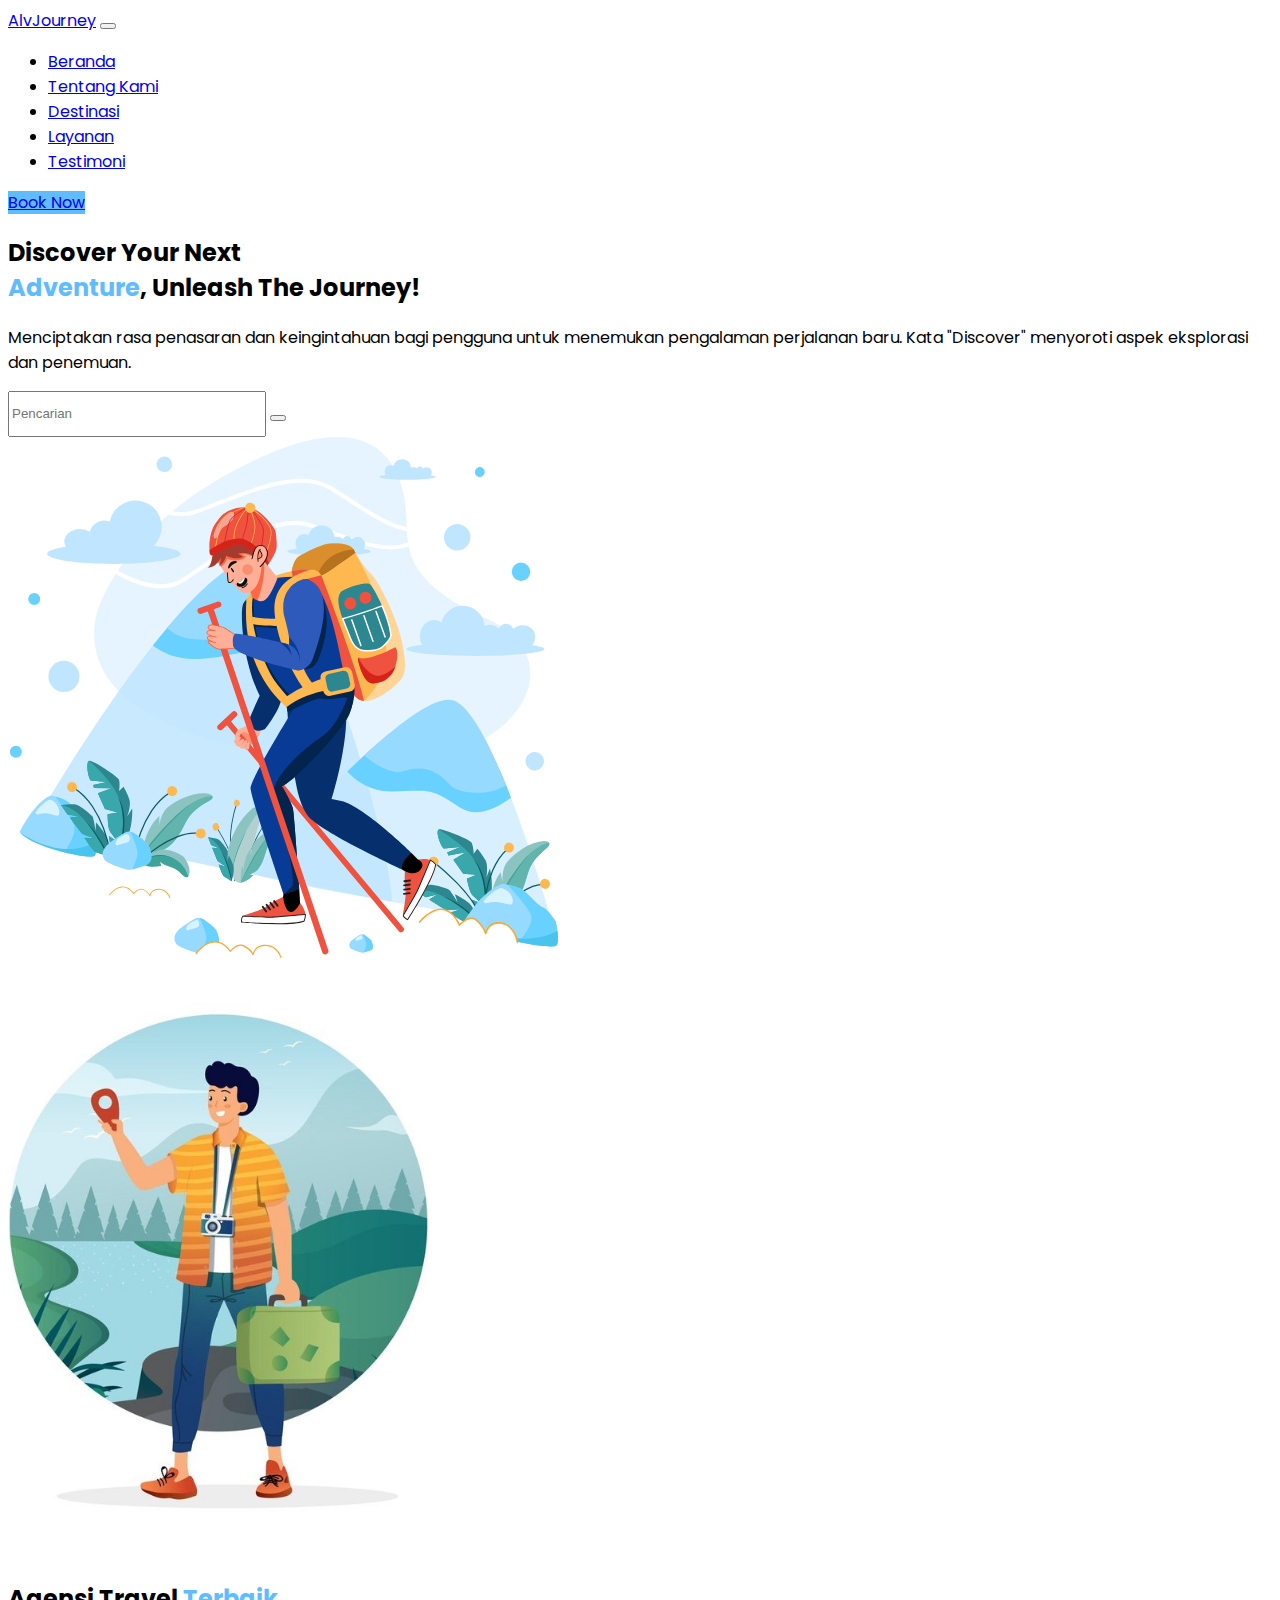
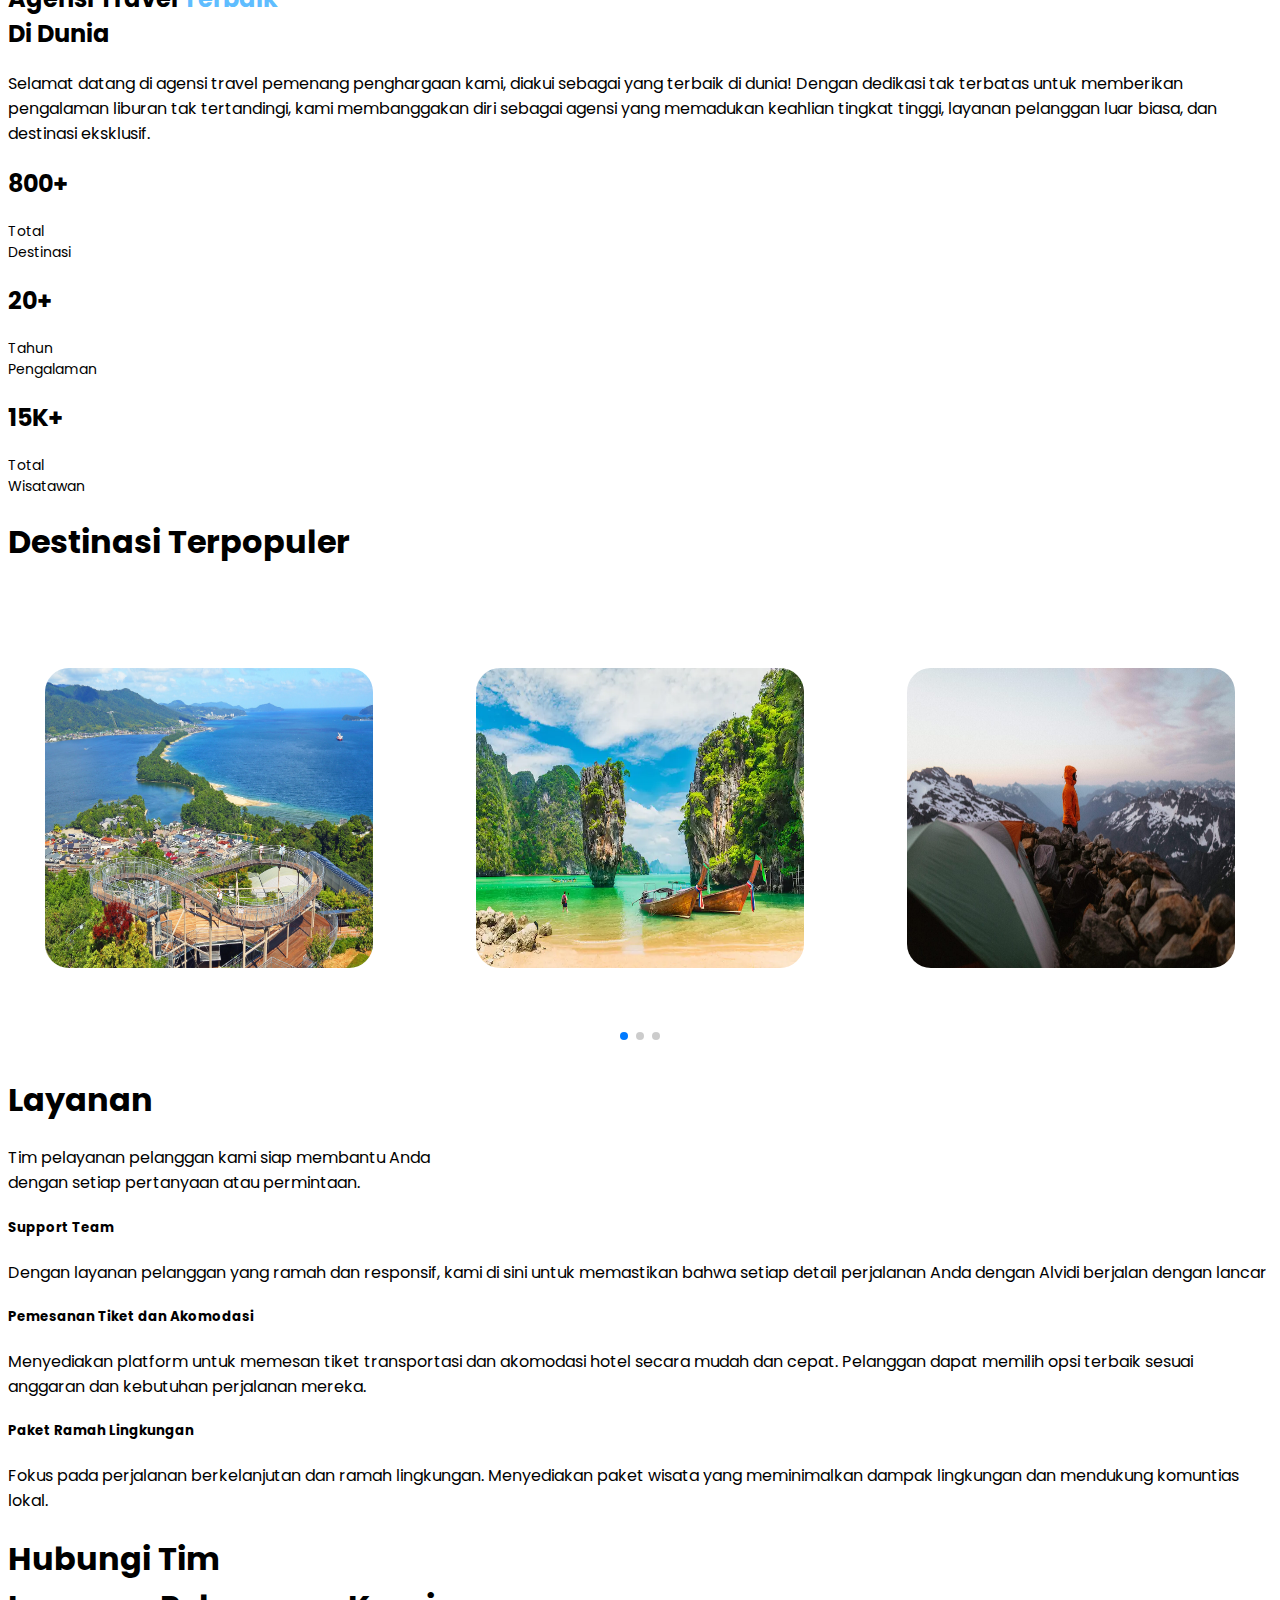
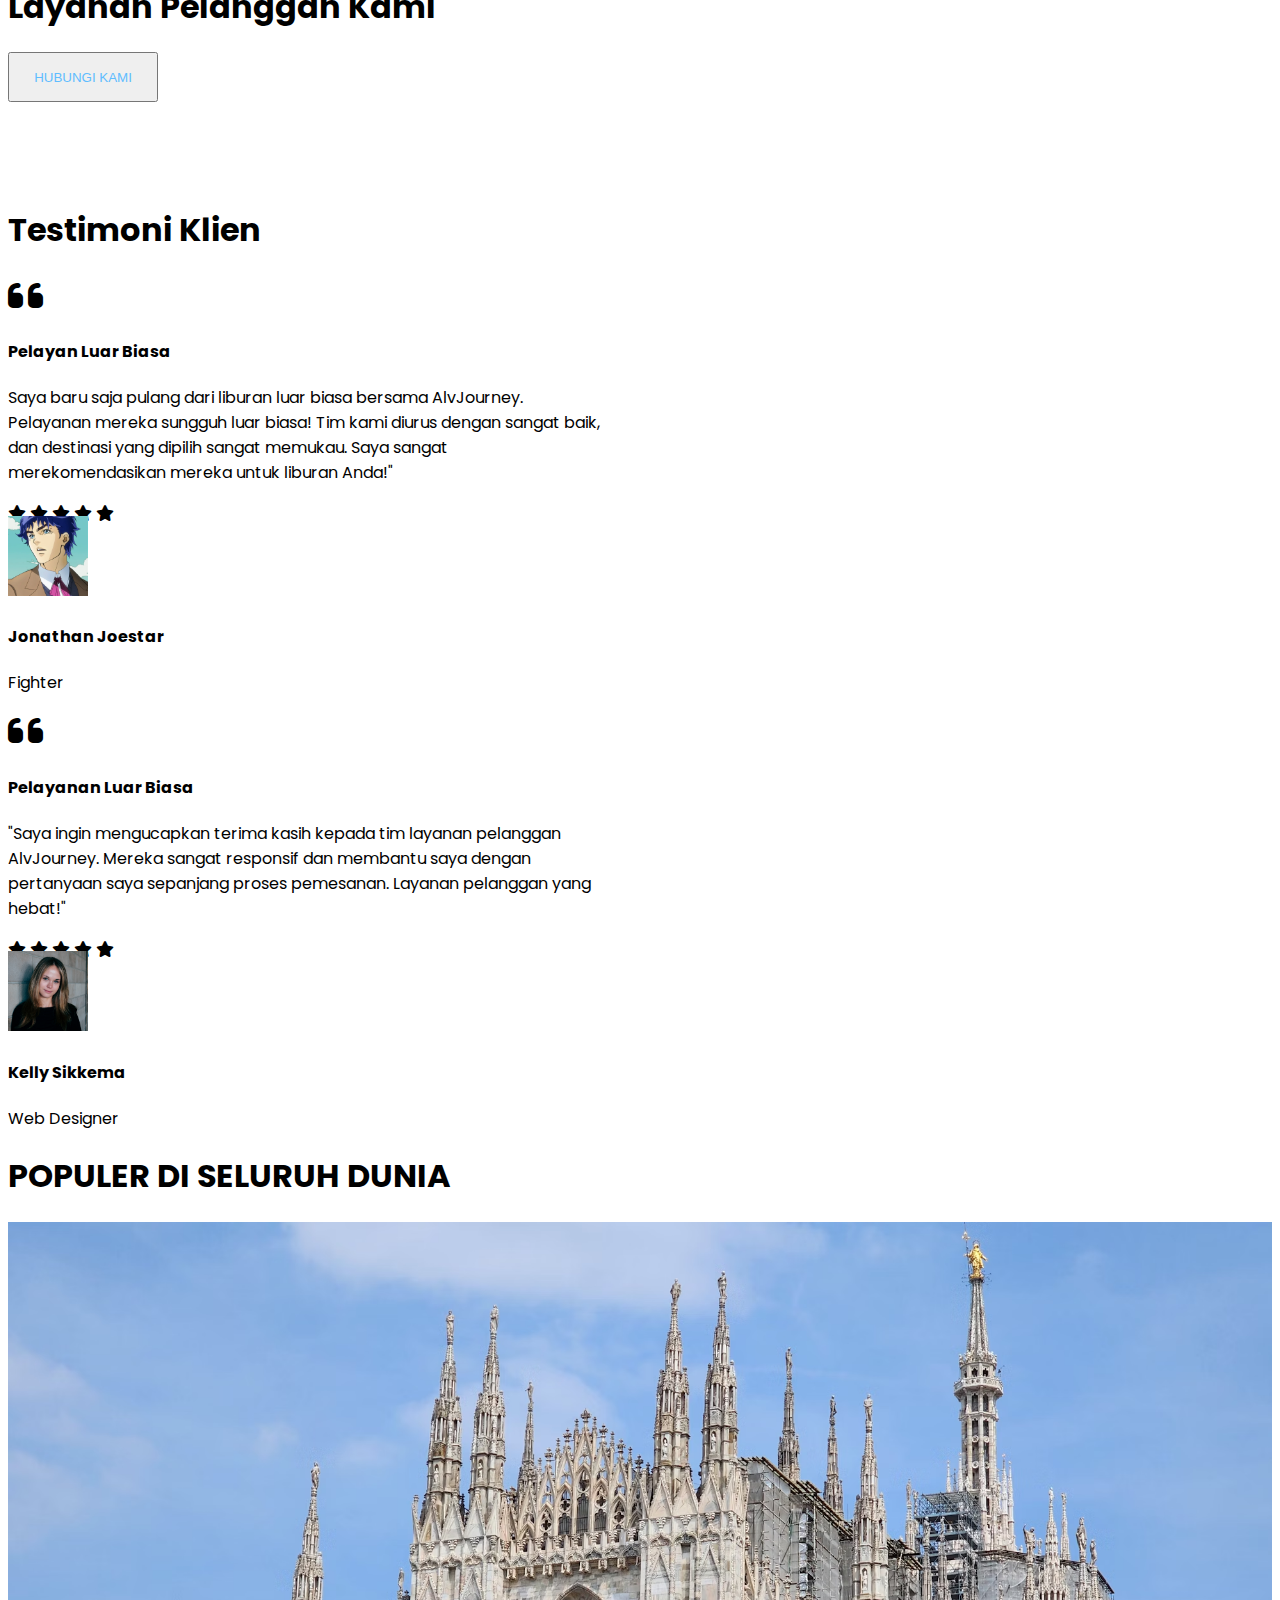
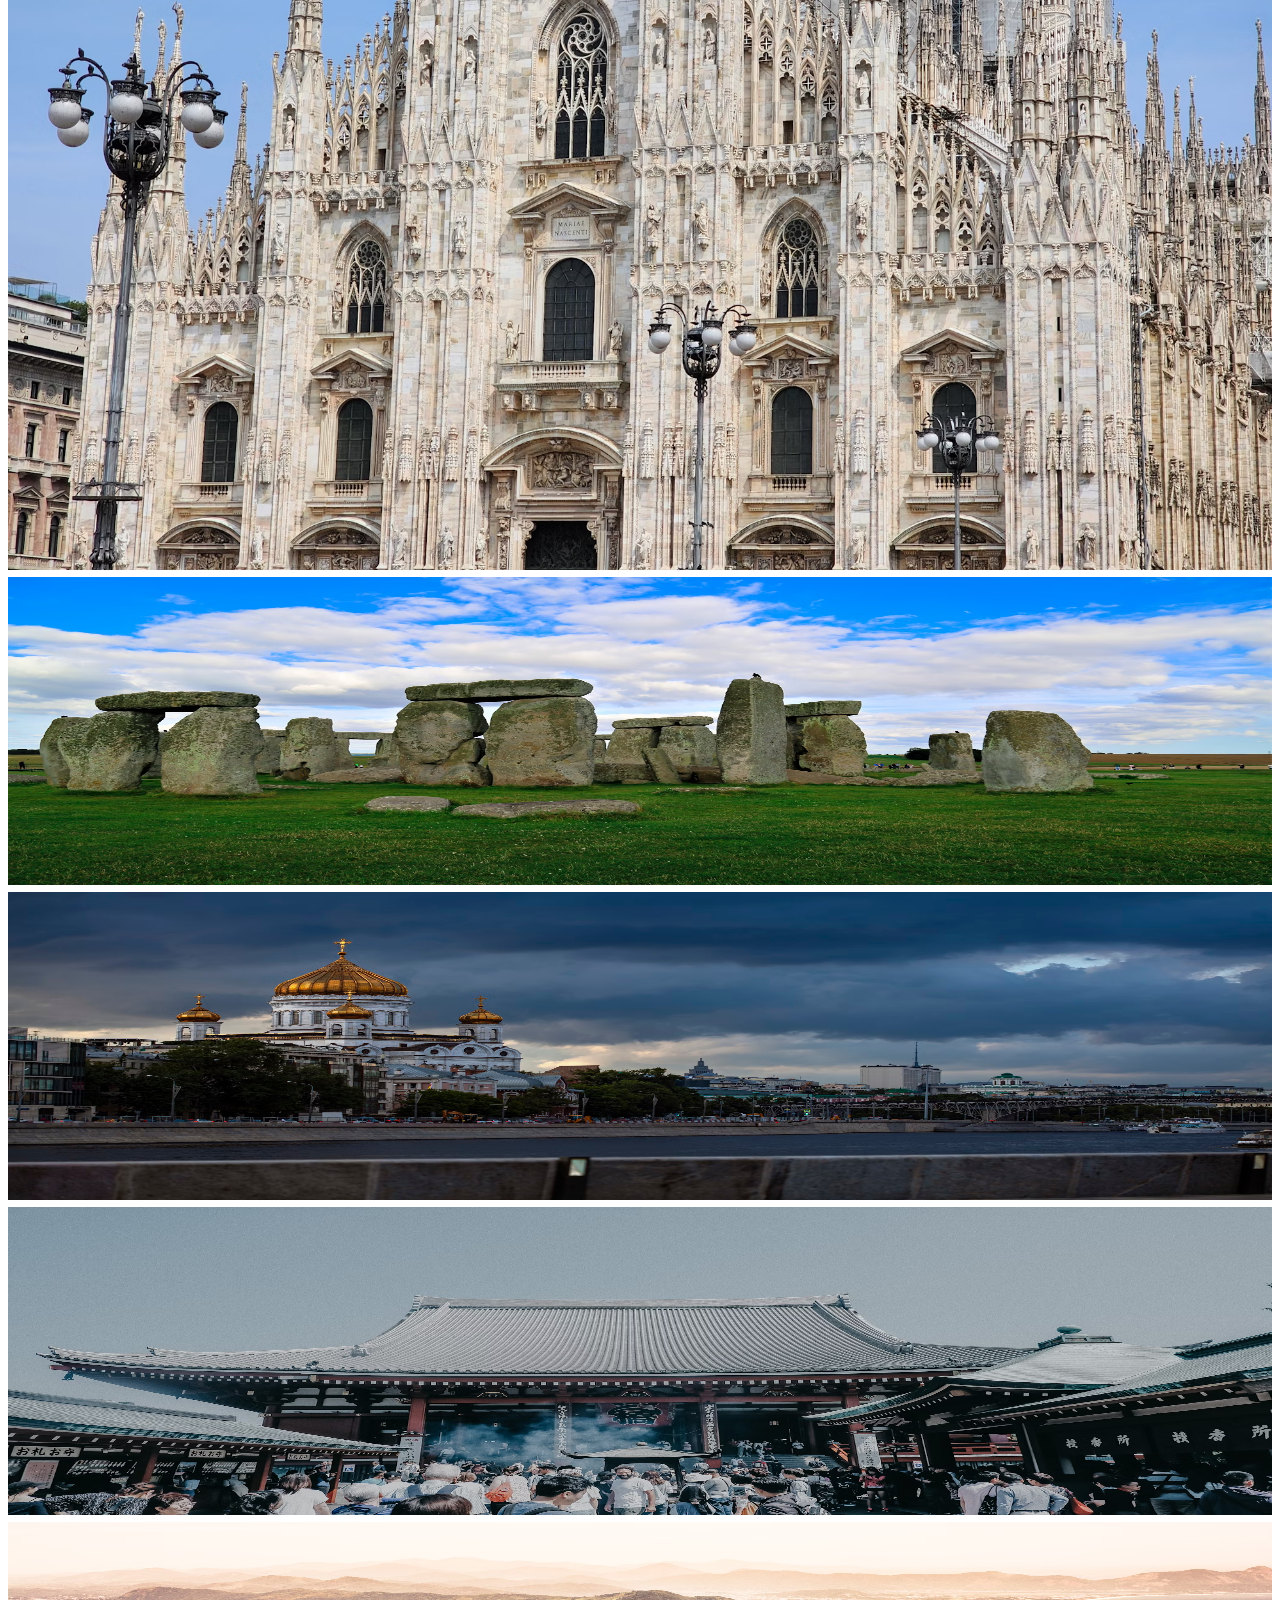
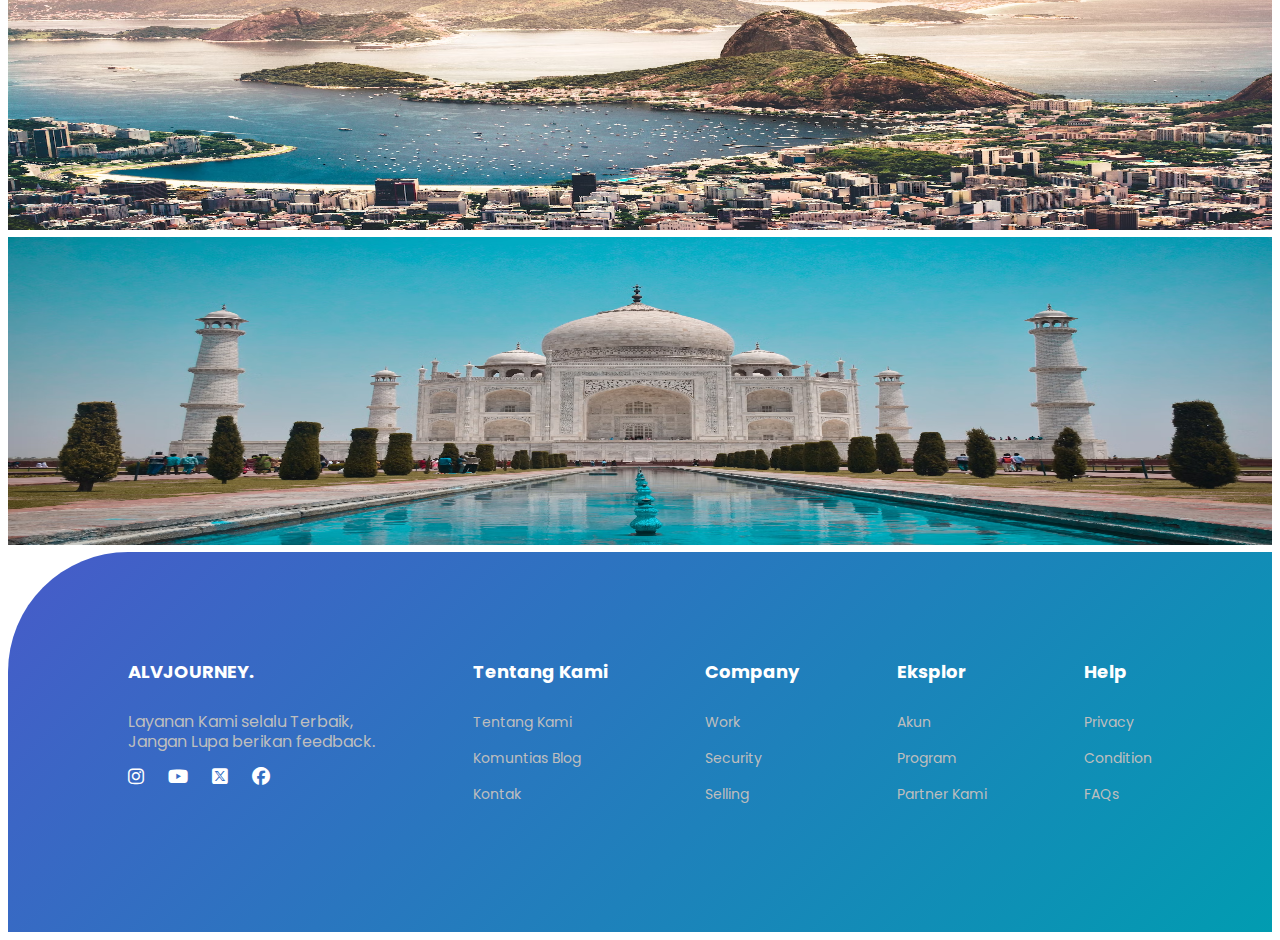
<file: index.html>
<!doctype html>
<html lang="en">
  <head>
    <meta charset="utf-8">
    <meta name="viewport" content="width=device-width, initial-scale=1">
    <title>AlvJourney</title>
    <link href="https://cdn.jsdelivr.net/npm/bootstrap@5.3.2/dist/css/bootstrap.min.css" rel="stylesheet" integrity="sha384-T3c6CoIi6uLrA9TneNEoa7RxnatzjcDSCmG1MXxSR1GAsXEV/Dwwykc2MPK8M2HN" crossorigin="anonymous">

    <link rel="stylesheet" href="https://cdn.jsdelivr.net/npm/swiper@11/swiper-bundle.min.css" />
    <link rel="preconnect" href="https://fonts.googleapis.com">
    <link rel="preconnect" href="https://fonts.gstatic.com" crossorigin>
    <link href="https://fonts.googleapis.com/css2?family=Poppins:wght@300;400&display=swap" rel="stylesheet">
    <link rel='stylesheet' href='https://cdn-uicons.flaticon.com/2.1.0/uicons-regular-rounded/css/uicons-regular-rounded.css'>
    <link rel="stylesheet" href="https://cdnjs.cloudflare.com/ajax/libs/font-awesome/6.5.1/css/all.min.css">
    <link rel='stylesheet' href='https://cdn-uicons.flaticon.com/2.1.0/uicons-solid-rounded/css/uicons-solid-rounded.css'>
    <link rel='stylesheet' href='https://cdn-uicons.flaticon.com/2.1.0/uicons-solid-straight/css/uicons-solid-straight.css'>
  </head>
  <link rel="stylesheet" href="style.css">
  <body>

    <div class="container-fluid1 bg-body-tertiary pb-5">
        <nav class="navbar navbar-expand-lg fixed-top bg-light shadow-sm">
            <div class="container pt-2 pb-2">
            <a class="navbar-brand fw-bold" href="#">AlvJourney</a>
            <button class="navbar-toggler" type="button" data-bs-toggle="collapse" data-bs-target="#navbarNav" aria-controls="navbarNav" aria-expanded="false" aria-label="Toggle navigation">
                <span class="navbar-toggler-icon"></span>
            </button>
            <div class="collapse navbar-collapse" id="navbarNav">
                <ul class="navbar-nav mx-auto gap-3">
                <li class="nav-item">
                    <a class="nav-link active " aria-current="page" href="#">Beranda</a>
                </li>
                <li class="nav-item">
                    <a class="nav-link " href="#about">Tentang Kami</a>
                </li>
                <li class="nav-item">
                    <a class="nav-link " href="#lokasi">Destinasi</a>
                </li>
                <li class="nav-item">
                    <a class="nav-link" href="#layanan">Layanan</a>
                </li>
                <li class="nav-item">
                    <a class="nav-link" href="#testimoni">Testimoni</a>
                </li>
                </ul>
                    <a class="nav-link rounded-5 p-2 px-3 text-light" href="pesan-form.html" style="background-color: #5FBDFF;">Book Now</a>
            </div>
            </div>
        </nav>

        <div class="container d-flex justify-content-between mt-5">
            <div class="">
                <h2 class="display-5 fw-bold pt-5 mt-5">Discover Your Next <br><a style="color: #5FBDFF;">Adventure</a>, Unleash The Journey!</h2>
                <p class="mt-3">Menciptakan rasa penasaran dan keingintahuan bagi pengguna untuk menemukan pengalaman perjalanan baru. Kata "Discover" menyoroti aspek eksplorasi dan penemuan.</p>
                <div class="mb-3 d-flex pt-3">
                    <input type="text" class="form-control" id="exampleFormControlInput1" placeholder="Pencarian" style="width: 250px; height: 40px;">
                    <button type="submit" class="btn btn-primary mb-3 ms-2"><i class="fi fi-rr-search"></i></button>
                  </div>
            </div>
            <div class="img_hero pt-5 ms-5">
                <img src="banner-image-1.svg" alt="" style="width: 550px;">
            </div>


        </div>


    </div>

    <div class="container d-flex justify-content-between gap-5" id="about">
            <div class="pt-5 ms-5">
                <img src="local-tourism-concept_23-2148606915.jpg" alt="" style="width: 420px;">
            </div>
            <div class="pt-5 ">
                <h2 class="display-5 fw-bold pt-5 mt-5">Agensi Travel  <a style="color: #5FBDFF;">Terbaik</a> <br>Di Dunia</h2>
                <p class="mt-4">Selamat datang di agensi travel pemenang penghargaan kami, diakui sebagai yang terbaik di dunia! Dengan dedikasi tak terbatas untuk memberikan pengalaman liburan tak tertandingi, kami membanggakan diri sebagai agensi yang memadukan keahlian tingkat tinggi, layanan pelanggan luar biasa, dan destinasi eksklusif.</p>
                <div class="d-flex pt-2 justify-content-between ">
                    <div class=" gap-5">
                        <h2 class="fw-bold">800+</h2>
                        <p class=" text-secondary fw-bold" style="font-size: 14px;">Total <br>Destinasi</p>
                    </div>
                    <div class=" gap-5 ms-5">
                        <h2 class="fw-bold ">20+</h2>
                        <p class=" text-secondary fw-bold" style="font-size: 14px;">Tahun <br>Pengalaman</p>
                    </div>
                    <div class=" gap-5 ms-5">
                        <h2 class="fw-bold ">15K+</h2>
                        <p class=" text-secondary fw-bold" style="font-size: 14px;">Total <br>Wisatawan</p>
                    </div>
                </div>
            </div>
        </div>


    <div class="destination container-fluid bg-body-tertiary pb-5" id="lokasi">  
        <div class="container pt-5 pb-5">
            
            <h1 class="text-center fw-bold pb-2 ">Destinasi Terpopuler</h1>
            <div class="swiper mySwiper">
                <div class="swiper-wrapper">
                <div class="swiper-slide">
                    <div class="card_container">
                        <article class="card_article">
                        <img src="ed00654244575aeea5af713241b1f057-scaled.webp" alt="" class="card_img">
                
                        <div class="card_data">
                            <h5 class="card_description">Amanohashidate</h5>
                            <p class="card_title">Jepang</p>
                            <p class="text-success">$302,3</p>
                            <p class="text-secondary"><i class="fa-solid fa-plane"></i> Wisata </p>
                            <p class="text-secondary"><i class="fa-solid fa-bowl-food"></i> Delicio food</p>
                        </div>
                        </article>
                    </div>
                </div>
                <div class="swiper-slide">
                    <div class="card_container">
                        <article class="card_article">
                        <img src="425e658f-261b-4aa8-980e-dcb4ab347446.webp" alt="" class="card_img">
                
                        <div class="card_data ">
                            <h5 class="card_description">Phang nga bay</h5>
                            <h2 class="card_title">Thailand</h2>
                            <p class="text-success">$208,9</p>
                            <p class="text-secondary"><i class="fa-solid fa-ship"></i> Ship </p>
                            <p class="text-secondary"><i class="fa-solid fa-plant-wilt"></i> Plant</p>
                        </div>
                        </article>
                    </div>
                </div>
                <div class="swiper-slide">
                    <div class="card_container">
                        <article class="card_article">
                        <img src="Sahale-Glacier-Backpacking-North-Cascades-National-Park-The-Mandagies-DAY-3-18-1500x1000.jpg" alt="" class="card_img">
                
                        <div class="card_data">
                            <h5 class="card_description">North Cascades National Park</h5>
                            <h2 class="card_title">Amerika Serikat</h2>
                            <p class="text-success">$208,9</p>
                            <p class="text-secondary"><i class="fa-solid fa-plane"></i> Wisata </p>
                            <p class="text-secondary"><i class="fa-solid fa-bowl-food"></i> Delicio food</p>
                        </div>
                        </article>
                    </div>
                </div>
                <div class="swiper-slide">
                    <div class="card_container">
                        <article class="card_article">
                        <img src="4D2A4331_0.jpg" alt="" class="card_img">
                
                        <div class="card_data">
                            <h5 class="card_description">Bali</h5>
                            <h2 class="card_title">Indonesia</h2>
                            <p class="text-success">$208,9</p>
                            <p class="text-secondary"><i class="fa-solid fa-plane"></i> Wisata </p>
                            <p class="text-secondary"><i class="fa-solid fa-bowl-food"></i> Delicio food</p>
                        </div>
                        </article>
                    </div>
                </div>
                <div class="swiper-slide">
                    <div class="card_container">
                        <article class="card_article">
                        <img src="b5f9a1d1-20b1-4944-9843-cc034d731b9d.avif" alt="" class="card_img">
                
                        <div class="card_data">
                            <h5 class="card_description">Paris</h5>
                            <h2 class="card_title">Prancis</h2>
                            <p class="text-success">$208,9</p>
                            <p class="text-secondary"><i class="fa-solid fa-plane"></i> Wisata </p>
                            <p class="text-secondary"><i class="fa-solid fa-bowl-food"></i> Delicio food</p>
                        </div>
                        </article>
                    </div>
                </div>


                </div>
                <div class="swiper-pagination"></div>
            </div>
        </div> 
    </div>

    <div class="container mt-5 pb-5" id="layanan">
        <h1 class="fw-bold text-center">Layanan</h1>
        <p class="text-center">Tim pelayanan pelanggan kami siap membantu Anda <br>dengan setiap pertanyaan atau permintaan.</p>
        
        <div class="d-flex mt-5 gap-5 justify-content-between pt-5">
            <div class="text-center">           
                <i class="fi fi-ss-team-check-alt" style="font-size: 50px; color: #5FBDFF;"></i>
                <h5 class="mt-5 mb-3">Support Team</h5>
                <p class="text-secondary">Dengan layanan pelanggan yang ramah dan responsif, kami di sini untuk memastikan bahwa setiap detail perjalanan Anda dengan Alvidi berjalan dengan lancar</p>
            </div>
            <div class="text-center">           
                <i class="fi fi-sr-ticket-airline " style="font-size: 50px; color: #5FBDFF;"></i>
                <h5 class="mt-5 mb-3">Pemesanan Tiket dan Akomodasi</h5>
                <p class="text-secondary">Menyediakan platform untuk memesan tiket transportasi dan akomodasi hotel secara mudah dan cepat. Pelanggan dapat memilih opsi terbaik sesuai anggaran dan kebutuhan perjalanan mereka.</p>
            </div>            
            <div class="text-center">           
                <i class="fi fi-sr-following" style="font-size: 50px; color: #5FBDFF;"></i>
                <h5 class="mt-5 mb-3">Paket Ramah Lingkungan</h5>
                <p class="text-secondary">Fokus pada perjalanan berkelanjutan dan ramah lingkungan. Menyediakan paket wisata yang meminimalkan dampak lingkungan dan mendukung komuntias lokal.</p>
            </div>
        </div>
    </div>

    
    <div class="bg_img container-fluid" s>
        <div class="container">
            <div class="d-flex justify-content-between pt-5">
                <h1 class="fw-bold text-light mt-3">Hubungi Tim <br>Layanan Pelanggan Kami</h1>
                <button type="button" class="btn btn-light mt-5 fw-bold" style="height: 50px; width: 150px; color: #5FBDFF;">HUBUNGI KAMI</button>
            </div>
        </div>
    </div>


    <div class="container-fluid bg-body-tertiary pb-5 pt-3" id="testimoni">
        <div class="container pt-5 pb-5">
            <h1 class="text-center fw-bold">Testimoni Klien</h1>
            <div class="testimoni d-flex gap-5">
                <div class="item testimonial-kard pt-5">
                    <main class="test-card-body bg-light text-dark rounded-3 shadow-lg p-4" style="width: 600px; height: 240px;">
                    <div class="quote d-flex gap-4">
                        <i class="fa fa-quote-left" style="font-size: 40px;"></i>
                        <h4 class="mt-1">Pelayan Luar Biasa</h4>
                    </div>
                    <p class="text-secondary">Saya baru saja pulang dari liburan luar biasa bersama AlvJourney. Pelayanan mereka sungguh luar biasa! Tim kami diurus dengan sangat baik, dan destinasi yang dipilih sangat memukau. Saya sangat merekomendasikan mereka untuk liburan Anda!"</p>
                    <div class="rating text-warning">
                    <i class="fa-solid fa-star"></i>
                    <i class="fa-solid fa-star"></i>
                    <i class="fa-solid fa-star"></i>
                    <i class="fa-solid fa-star"></i>
                    <i class="fa-solid fa-star"></i>
                    </div>
                    </main>
                    <div class="profile d-flex gap-3 mt-3">
                    <div class="profile-img">
                        <img src="e77i0cj3Xs4qgb3YgkzPKH30qwlZ79pjPAl5YGt4.webp" class="rounded-circle" style="width: 80px;">
                    </div>
                    <div class="profile-name mt-2">
                        <h4 class="">Jonathan Joestar</h4>
                        <p>Fighter</p>
                    </div>
                    </div>
                </div>
                <div class="item testimonial-kard pt-5">
                    <main class="test-card-body bg-light text-dark rounded-3 shadow-lg p-4" style="width: 600px; height: 240px;">
                    <div class="quote d-flex gap-4">
                        <i class="fa fa-quote-left" style="font-size: 40px;"></i>
                        <h4 class="mt-1">Pelayanan Luar Biasa</h4>
                    </div>
                    <p class="text-secondary">"Saya ingin mengucapkan terima kasih kepada tim layanan pelanggan AlvJourney. Mereka sangat responsif dan membantu saya dengan pertanyaan saya sepanjang proses pemesanan. Layanan pelanggan yang hebat!"</p>
                    <div class="rating text-warning">
                    <i class="fa-solid fa-star"></i>
                    <i class="fa-solid fa-star"></i>
                    <i class="fa-solid fa-star"></i>
                    <i class="fa-solid fa-star"></i>
                    <i class="fa-solid fa-star"></i>
                    </div>
                    </main>
                    <div class="profile d-flex gap-3 mt-3">
                    <div class="profile-img">
                        <img src="kelly-sikkema.jpg" class="rounded-circle" style="width: 80px;">
                    </div>
                    <div class="profile-name mt-2">
                        <h4 class="">Kelly Sikkema</h3>
                        <p>Web Designer</p>
                    </div>
                    </div>
                </div>

            </div>

        </div>
                  
    </div>




    <div class= "mt-5 pt-5">
        <div class="container pt-3">
            <h1 class="fw-bold">POPULER DI SELURUH DUNIA</h1>
            <div class="container pt-5 pb-5">
                <div class="row">
                <div class="image-container col">
                    <img src="photo-1688884886438-502059ec4028 (1).avif" class="w-100 rounded-3">
                    <div class="overlay">
                        <p class="img-text">Italy</p>
                    </div>
                </div>
                <div class="image-container col">
                    <img src="photo-1623388724558-2efd95ad32fe.avif" class="w-100 rounded-3 shadow" style="height: 308px;">
                </div>
                <div class="image-container col">
                    <img src="photo-1618283051909-d466ec431742.avif" class="w-100 rounded-3" style="height: 308px;">
                </div>
                </div>
                <div class="row mt-3 ">
                    <div class="col image-container col">
                        <img src="photo-1629273512865-02d491a5faaa.avif" class="w-100 rounded-3" style="height: 308px;">
                    </div>
                    <div class="col image-container col">
                        <img src="photo-1483729558449-99ef09a8c325.avif" class="w-100 rounded-3" style="height: 308px;">
                    </div>
                    <div class="col image-container col">
                        <img src="photo-1564507592333-c60657eea523.avif" class="w-100 rounded-3" style="height: 308px;">
                    </div>
                    </div>
            </div>
        </div>
    </div>

    <div class="footer container-fluid bg-info pb-5 mt-5">
        <div class="footer-content">
            <h5 class="fw-bold mb-3">ALVJOURNEY.</h5>
            <p style="color: #bebebe;">Layanan Kami selalu Terbaik, <br>Jangan Lupa berikan feedback.</p>
            <div class="icon">
                <a href="#"><i class="fa-brands fa-instagram"></i></a>
                <a href="#"><i class="fa-brands fa-youtube"></i></a>
                <a href="#"><i class="fa-brands fa-square-x-twitter"></i></a>
                <a href="#"><i class="fa-brands fa-facebook"></i></a>
            </div>
        </div>
            <div class="footer-content">
                <h5 class="fw-bold mb-3">Tentang Kami</h5>
                <li><a href="">Tentang Kami</a></li>
                <li><a href="">Komuntias Blog</a></li>
                <li><a href="">Kontak</a></li>
            </div>           
            <div class="footer-content">
                <h5 class="fw-bold mb-3">Company</h5>
                <li><a href="">Work</a></li>
                <li><a href="">Security</a></li>
                <li><a href="">Selling</a></li>
            </div>
            <div class="footer-content">
                <h5 class="fw-bold mb-3">Eksplor</h5>
                <li><a href="">Akun</a></li>
                <li><a href="">Program</a></li>
                <li><a href="">Partner Kami</a></li>
            </div>
            <div class="footer-content">
                <h5 class="fw-bold mb-3">Help</h5>
                <li><a href="">Privacy</a></li>
                <li><a href="">Condition</a></li>
                <li><a href="">FAQs</a></li>
            </div>
    </div>





    <script src="https://cdn.jsdelivr.net/npm/bootstrap@5.3.2/dist/js/bootstrap.bundle.min.js" integrity="sha384-C6RzsynM9kWDrMNeT87bh95OGNyZPhcTNXj1NW7RuBCsyN/o0jlpcV8Qyq46cDfL" crossorigin="anonymous"></script>
    <script src="https://cdn.jsdelivr.net/npm/swiper@11/swiper-bundle.min.js"></script>
    <script>
        var swiper = new Swiper(".mySwiper", {
        slidesPerView: 3,
        spaceBetween: 30,
        pagination: {
            clickable: true,
        },
        });
    </script>
      <script>
        var swiper = new Swiper(".mySwiper", {
          slidesPerView: "auto",
          spaceBetween: 30,
          pagination: {
            el: ".swiper-pagination",
            clickable: true,
          },
        });
      </script>

    </body>
</html>
</file>
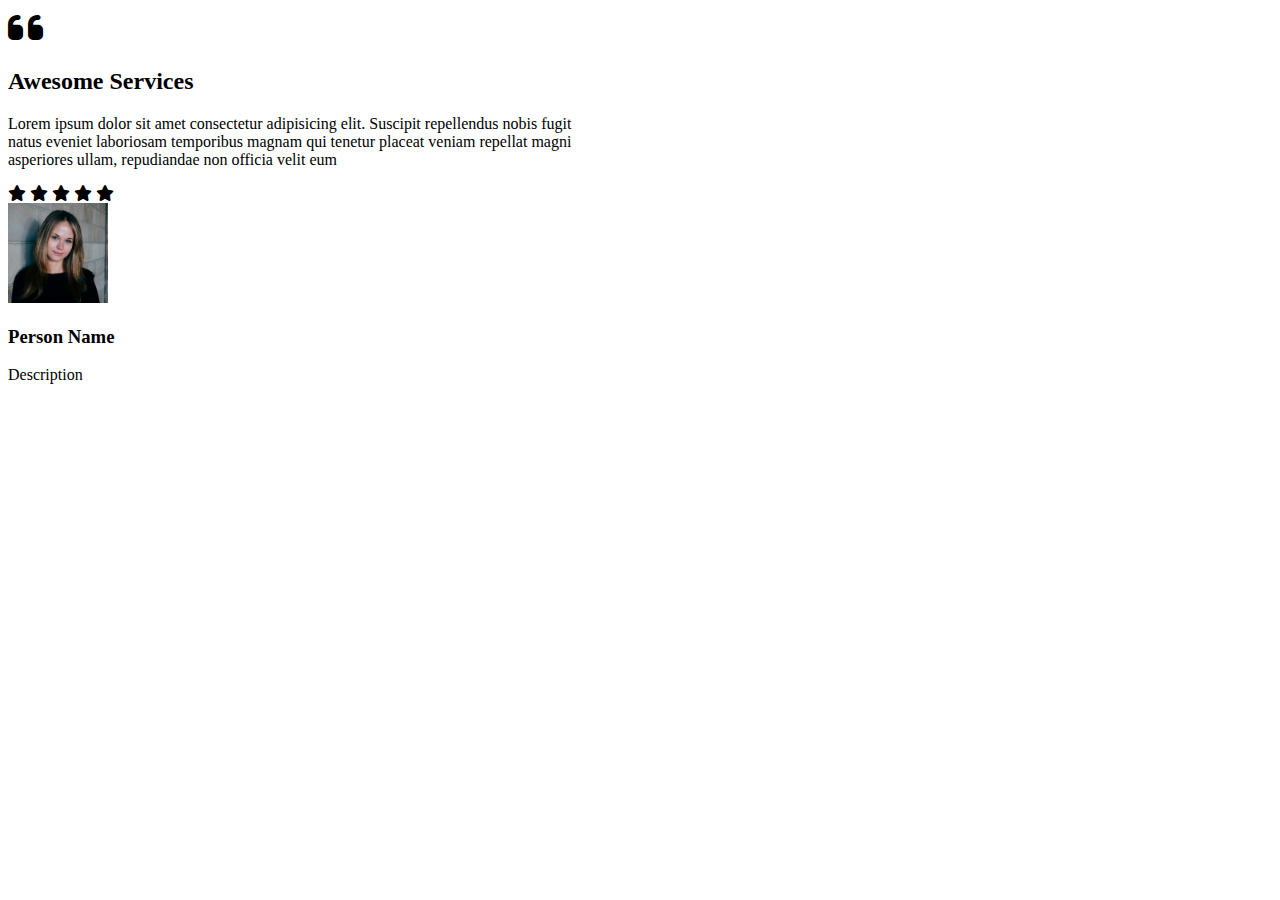
<file: travelwebsite.html>
<!doctype html>
<html lang="en">
  <head>
    <meta charset="utf-8">
    <meta name="viewport" content="width=device-width, initial-scale=1">
    <title>Bootstrap demo</title>
    <link rel="stylesheet" href="https://cdnjs.cloudflare.com/ajax/libs/font-awesome/6.5.1/css/all.min.css">
    <link href="https://cdn.jsdelivr.net/npm/bootstrap@5.3.2/dist/css/bootstrap.min.css" rel="stylesheet" integrity="sha384-T3c6CoIi6uLrA9TneNEoa7RxnatzjcDSCmG1MXxSR1GAsXEV/Dwwykc2MPK8M2HN" crossorigin="anonymous">
    <style>






    </style>

  </head>
  <body>
















    <div class="container bg-body-tertiary">
      <div class="item testimonial-kard">
        <main class="test-card-body bg-light text-dark rounded-3 shadow-lg p-4" style="width: 600px;">
          <div class="quote d-flex gap-4">
            <i class="fa fa-quote-left" style="font-size: 40px;"></i>
            <h2>Awesome Services</h2>
          </div>
          <p class="text-secondary">Lorem ipsum dolor sit amet consectetur adipisicing elit. Suscipit repellendus nobis fugit 
            natus eveniet laboriosam temporibus magnam qui tenetur placeat veniam repellat magni asperiores ullam, repudiandae non officia velit eum</p>
        <div class="rating">
          <i class="fa-solid fa-star"></i>
          <i class="fa-solid fa-star"></i>
          <i class="fa-solid fa-star"></i>
          <i class="fa-solid fa-star"></i>
          <i class="fa-solid fa-star"></i>
        </div>
        </main>
        <div class="profile d-flex gap-3 mt-3">
          <div class="profile-img">
            <img src="kelly-sikkema.jpg" class="rounded-circle" style="width: 100px;">
          </div>
          <div class="profile-name mt-3">
            <h3>Person Name</h3>
            <p>Description</p>
          </div>
        </div>
      </div>
    </div>

    
      





    <script src="https://cdn.jsdelivr.net/npm/bootstrap@5.3.2/dist/js/bootstrap.bundle.min.js" integrity="sha384-C6RzsynM9kWDrMNeT87bh95OGNyZPhcTNXj1NW7RuBCsyN/o0jlpcV8Qyq46cDfL" crossorigin="anonymous"></script>
  </body>
</html>
</file>
<file: style.css>
body{
    font-family: 'Poppins', sans-serif;
}
/* .destination{
    background: linear-gradient(18deg, #62cff4, #2c67f2);
} */

/* CSS Dasar */
.image-container {
  position: relative;
  overflow: hidden;
}

.image-container img {
  width: 100%;
  height: auto;
  transition: transform 0.3s ease;
}

/* Efek Hover */
.image-container:hover img {
  transform: scale(1.2); /* Membesarkan gambar saat dihover */
  border-radius: 5px;
  filter: brightness(60%);
  transition: .5s;
}
.img_hero{
  position: relative;
  animation: Move 3s linear infinite;
}
@keyframes Move {
  0% {top: 0px;}
  50% {top: 30px;}
  100% {top: 0px;}
 }
.card-img{
  box-shadow: 0 8px 24px hsla(0, 0%, 0%, .15);
  border-radius: 1rem;
  position: absolute;
  bottom: -9rem;
  left: 0;
  right: 0;
  margin-inline: auto;
  opacity: 0;
  transition: opacity 1s 1s;
}

.bg_img{
  background-image: url(patrick-robert-doyle-2POWJYKXM5Q-unsplash.jpg);
  background-attachment: fixed;
  background-position: center;
  height: 250px;
}
.footer{
  display: flex;
  justify-content: space-between;
  border-radius: 120px 0 0 0;
  background: linear-gradient(135deg,#475bc9, #019cb1);
  height: 300px;
  line-height: 20px;
  color: #fff;
  padding: 80px 120px 0 ;
}
.image-gallery img{
    width: 100px;
    height: auto;
    transition: transform 0.3s ease;
  }
  .image-gallery:hover img {
    transform: scale(1.2); /* Membesarkan gambar saat dihover */
    border-radius: 5px;
    filter: brightness(60%);
    transition: .5s;
  }
.footer a{
    text-decoration: none;
    color: #bebebe;
    font-size: 14px;
  }
.footer li{
  text-decoration: none;
  list-style: none;
}
.footer-content li{
  margin-bottom: 16px;
}
.footer h5{
  font-size: 18px;
}
.icon i{
  color: white;
  font-size: 18px;
  margin-right: 20px;
}


.overlay{
  position: absolute;
  display: flex;
  top: 0;
  left: 0;
  bottom: 0;
  right: 0;
  justify-content: center;
  align-items: center;
  opacity: 0;
  transition: opacity 0.3s ease;


}
.img-text{
  color: #fff;
  font-size: 35px;
  font-weight: bold;
  text-align: center;
}
.image-container:hover .overlay{
  opacity: 1;
  /* transform: scale(1.1); */
  transition: .5s;
}

/* .textngra{
  position: absolute;
  top: -100px;  
  left: 20px;
  color: white;
  opacity: 0;
  transition: opacity 0.4s ease-in-out;
  cursor: pointer;
}
.ngracontent{
  position: absolute;
  color: white;
}
.image-container:hover .textngra{
  opacity: 0,8;
} */





/* Card */

.card_container{
    display: grid;
    row-gap: 3.5rem;
    place-items: center;
    padding-block: 5rem;
  }

  .card_article{
    position: relative;
    /* overflow: hidden; */
  }
  .card_img{
    width: 328px;
    height: 300px;
    border-radius: 1.5rem;
  }
  .card_data{
    width: 280px;
    background-color: white;
    padding: 1.5rem 2rem;
    box-shadow: 0 8px 24px hsla(0, 0%, 0%, .15);
    border-radius: 1rem;
    position: absolute;
    bottom: -10rem;
    left: 0;
    right: 0;
    margin-inline: auto;
    opacity: 0;
    transition: opacity 1s 1s;
  }

  .card_description{
    display: block;
    margin-bottom: .25rem;
  }
  .card_title{
    font-size: var(--h2-font-size);
    font-weight: 500;
    color: var(--title-color);
    margin-bottom: .75rem;
  }
  .card_button{
    text-decoration: none;
    font-size: var(--small-font-size);
    font-weight: 500;
    color: var(--first-color);
  }
  .card_button:hover{
    text-decoration: underline;
  }
  .card_article:hover .card_data{
    animation: show-data 1s forwards;
    opacity: 1;
    transition: opacity .3s;
  }
  .card_article:hover{
    animation: remove-overflow 2s forwards;
  }
  .card_article:not(:hover){
    animation: show-overflow 2s forwards;
  }
  .card_article:not(:hover) .card_data{
    animation: remove-data 1s forwards;
  }
  @keyframes show-data {
    50%{
      transform: translateY(-10rem);
    }
    100%{
      transform: translateY(-6rem);
    }
  }
  @keyframes remove-overflow{
    to{
      overflow: initial;
    }
  }
  @keyframes remove-data{
    0%{
      transform: translateY(-7rem);
    }
    50%{
      transform: translateY(-10rem);
    }
    100%{
      transform: translateY(.5rem);
    }
  }
  @keyframes show-overflow{
    0%{
      overflow: initial;
      pointer-events: none;
    }
    50%{
      overflow: hidden;
    }
  }
</file>
